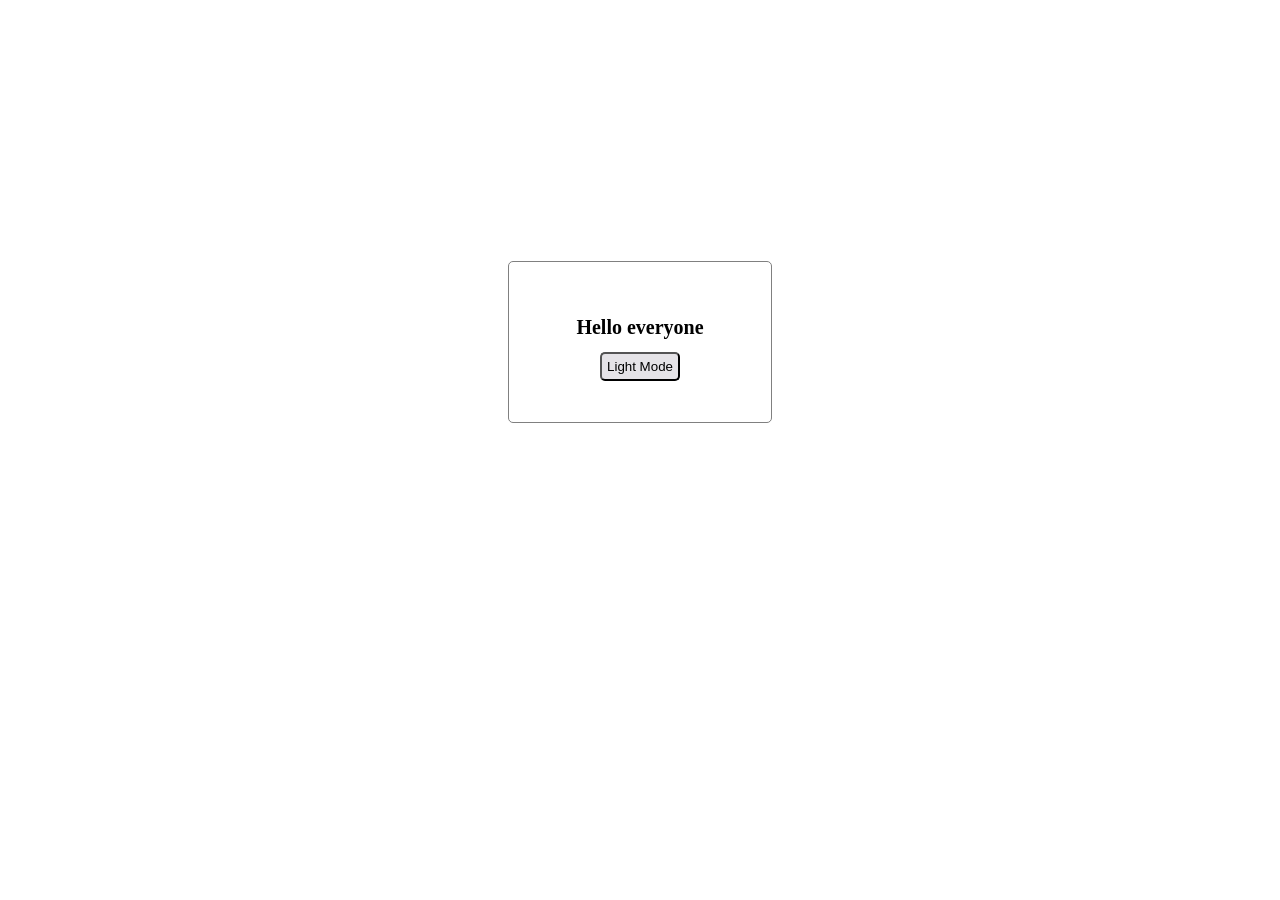
<file: part9/index.html>
<!DOCTYPE html>
<html lang="en">
<head>
    <meta charset="UTF-8">
    <meta name="viewport" content="width=device-width, initial-scale=1.0">
    <title>web page</title>
</head>
<body style="display: flex; justify-content: center;align-items: center; margin-top: 20%;">
    <div id="container" style="display: flex;justify-content: center; padding: 5px; margin-top: 5px; background-color:white;border-radius: 5px;border: 1px solid gray; flex-direction: column; width:20%; align-items: center; height: 150px;">
        <h1 id="h1" style="font-size: 20px;">Hello everyone</h1>
        <button id="btn" style="padding: 5px; background-color: rgb(229, 227, 231);border-radius: 5px;">Light Mode</button>
    </div>
    <script src="script.js"></script>
</body>
</html>
</file>
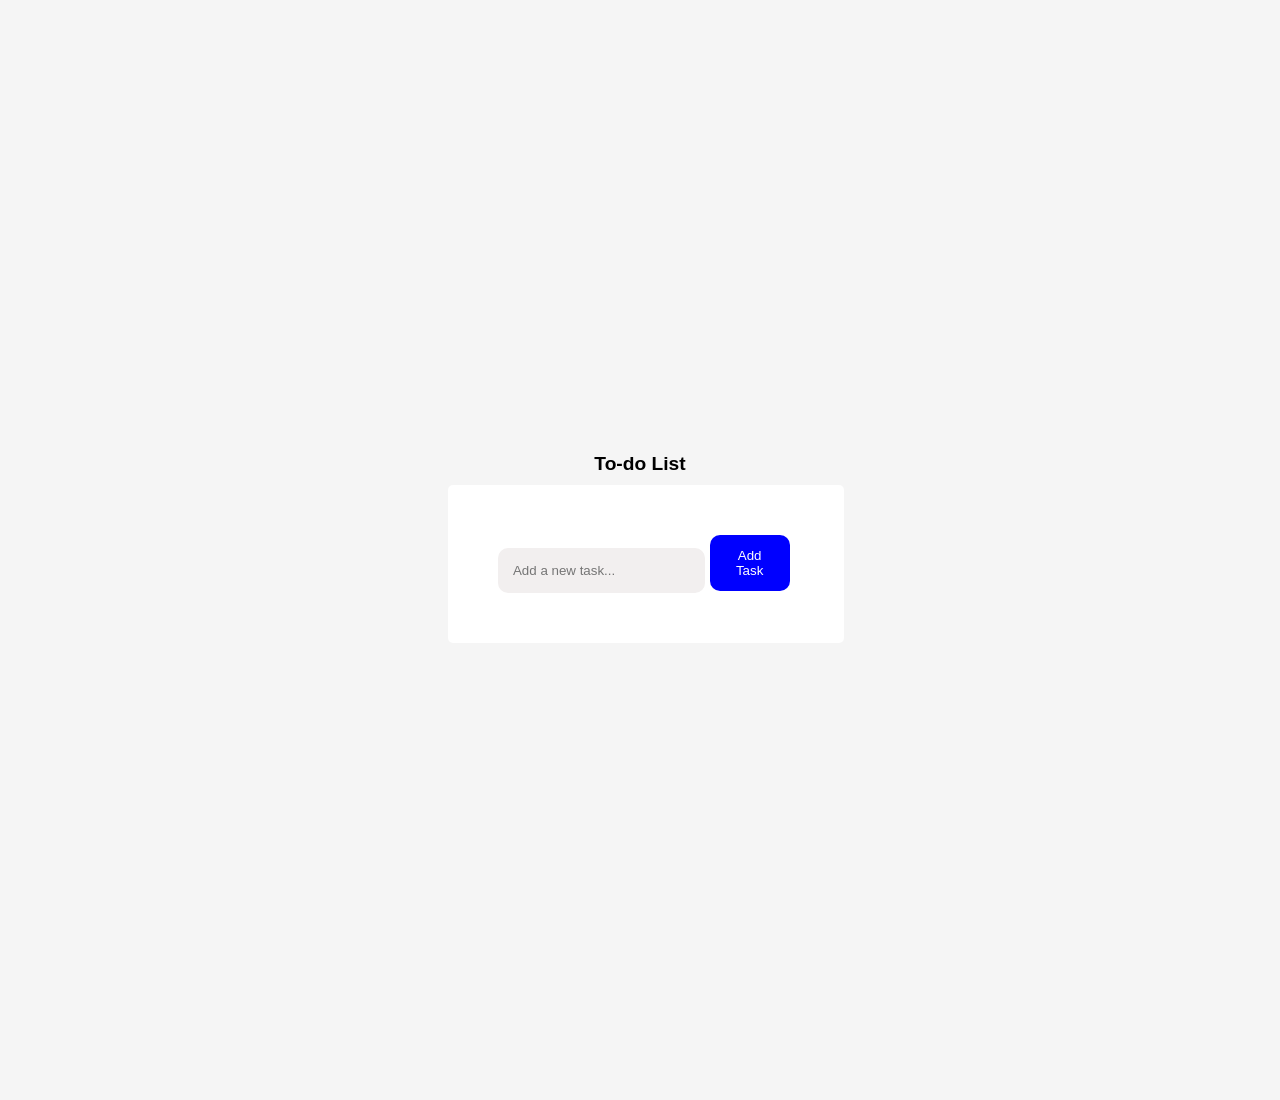
<file: project1/index.html>
<!DOCTYPE html>
<html lang="en">
<head>
    <meta charset="UTF-8">
    <meta name="viewport" content="width=device-width, initial-scale=1.0">
    <title>To-do List</title>
    <link rel="stylesheet" href="style.css">
</head>
<body>
    <div class="conatainer">
        <h1>To-do List</h1>
        <div class="input-container">
            <input type="text" id="To-do-input" placeholder="Add a new task...">
            <button id="add-task-btn">Add Task</button>
            <ul id="todo-list">
               
            </ul>
        </div>
    </div>
    <script src="script.js"></script>
</body>
</html>
</file>
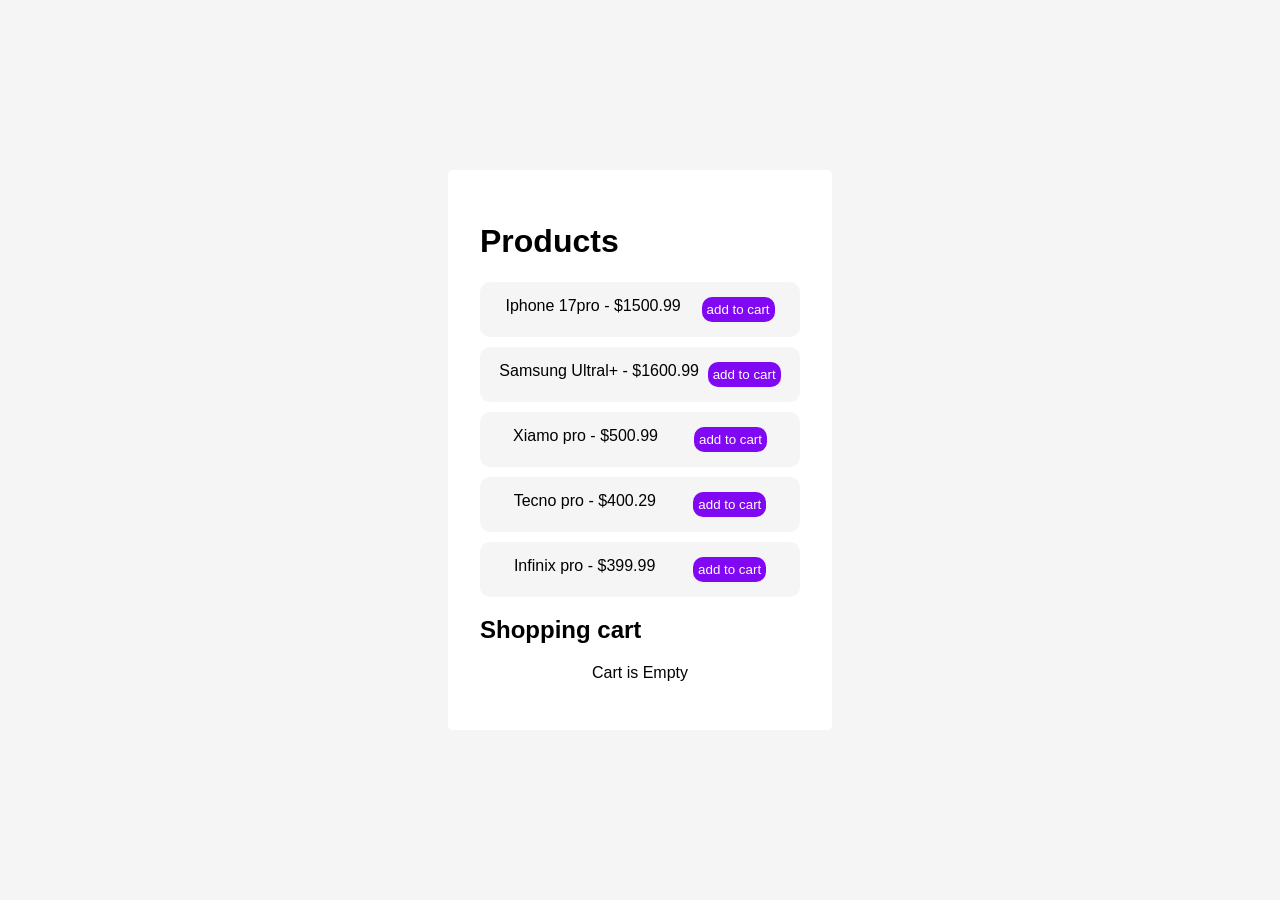
<file: project2/index.html>
<!DOCTYPE html>
<html lang="en">
<head>
    <meta charset="UTF-8">
    <meta name="viewport" content="width=device-width, initial-scale=1.0">
    <title>E-commerce App</title>
    <link rel="stylesheet" href="style.css">
</head>
<body>
    <div class="container">
        <h1>Products</h1>
        <div id="product-list">

        </div>

        <h2>Shopping cart</h2>
        <div id="cart-item">
            <p id="empty-cart">Cart is Empty</p>
        </div>

        <div id="cart-total" class="hidden">
            <p>Total: <span id="total-price">$0.00</span></p>
            <button id="checkout-btn">Checkout</button>
        </div>
    </div>
    <script src="script.js"></script>
</body>
</html>
</file>
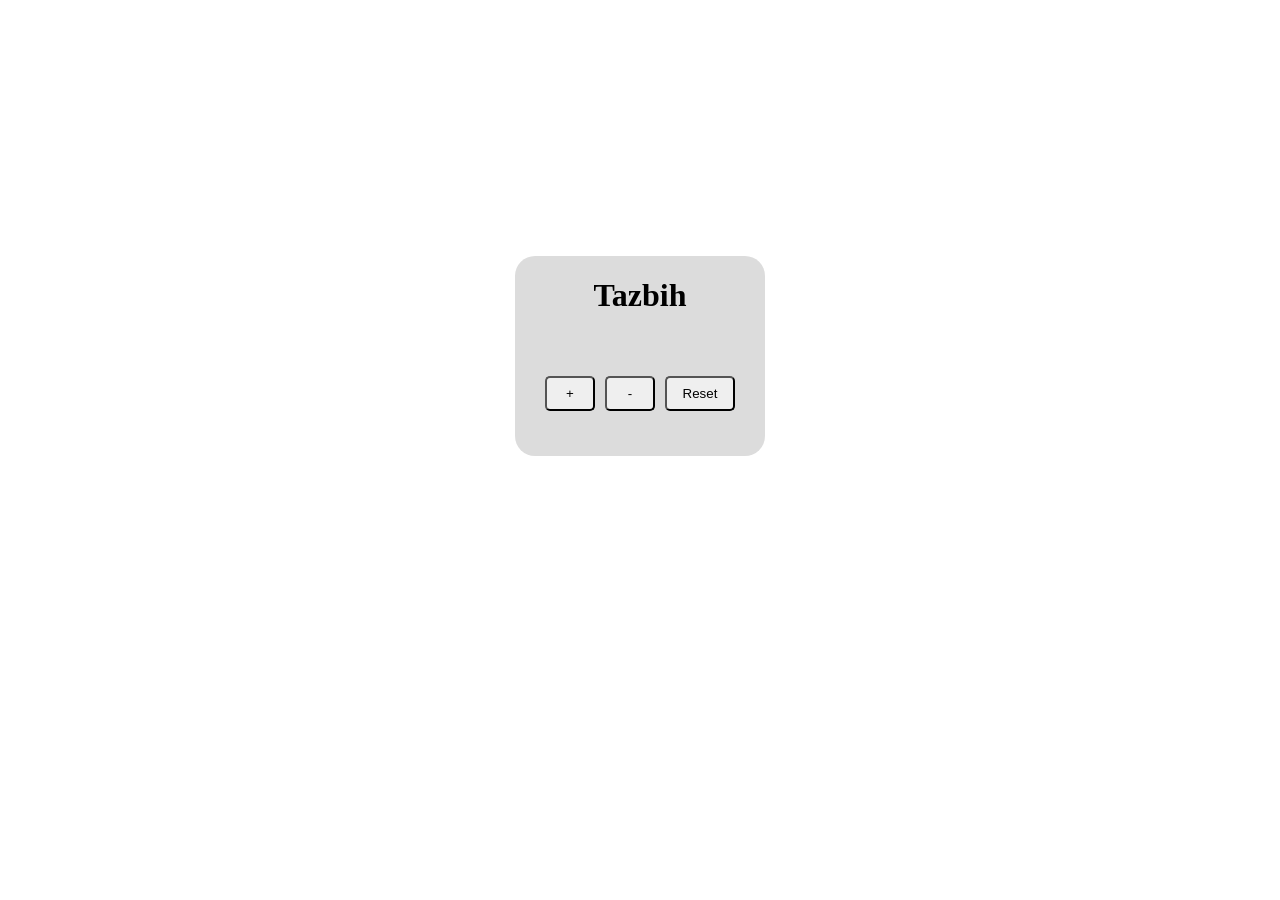
<file: part9/count.html>
<!DOCTYPE html>
<html lang="en">
<head>
    <meta charset="UTF-8">
    <meta name="viewport" content="width=device-width, initial-scale=1.0">
    <title>Counter App</title>
</head>
<body style="display: flex;justify-content: center; align-items: center; margin-top: 20%;">
    <div style="align-items: center; display: flex; flex-direction: column; border-radius: 20px;background-color: gainsboro; height:200px; width: 250px;">
        <h1>Tazbih</h1>
        <h2 id="count"></h2>
        <div style="display: flex;gap: 10px;">
            <div><button id="add" style="padding: 8px; border-radius: 5px; width: 50px;">+</button></div>
            <div><button id="sub" style="padding: 8px; border-radius: 5px; width: 50px;">-</button></div>
            <div><button id="reset" style="padding: 8px; border-radius: 5px; width: 70px;">Reset</button></div>
        </div>
    </div>

    <script src="cnt.js"></script>
</body>
</html>
</file>
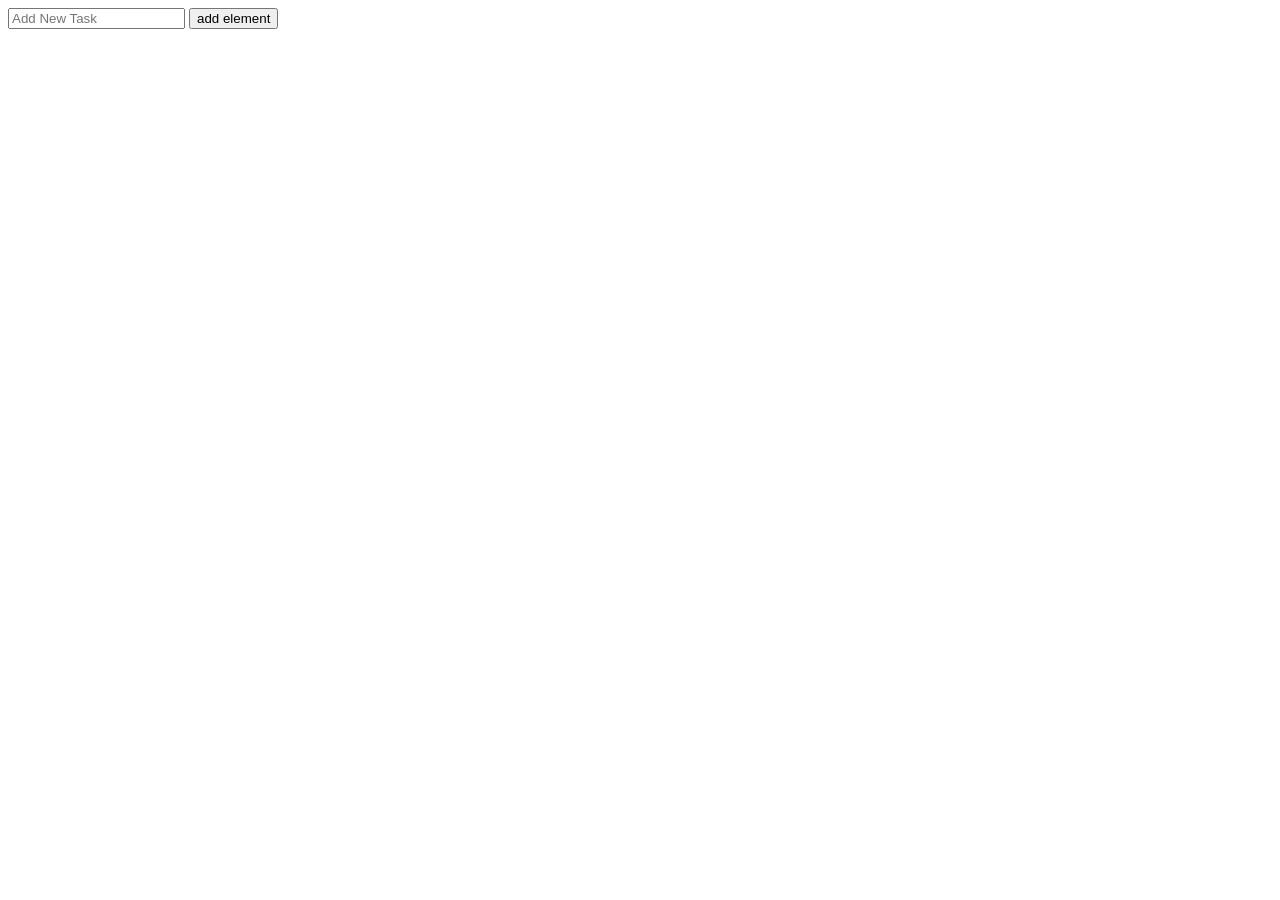
<file: part9/create.html>
<!DOCTYPE html>
<html lang="en">
<head>
    <meta charset="UTF-8">
    <meta name="viewport" content="width=device-width, initial-scale=1.0">
    <title>Document</title>
</head>
<body>
    <div id="container">
     <input type="text" id="Task" placeholder="Add New Task">
     <button id="btn">add element</button>
    </div>
    <script src="create.js"></script>
</body>
</html>
</file>
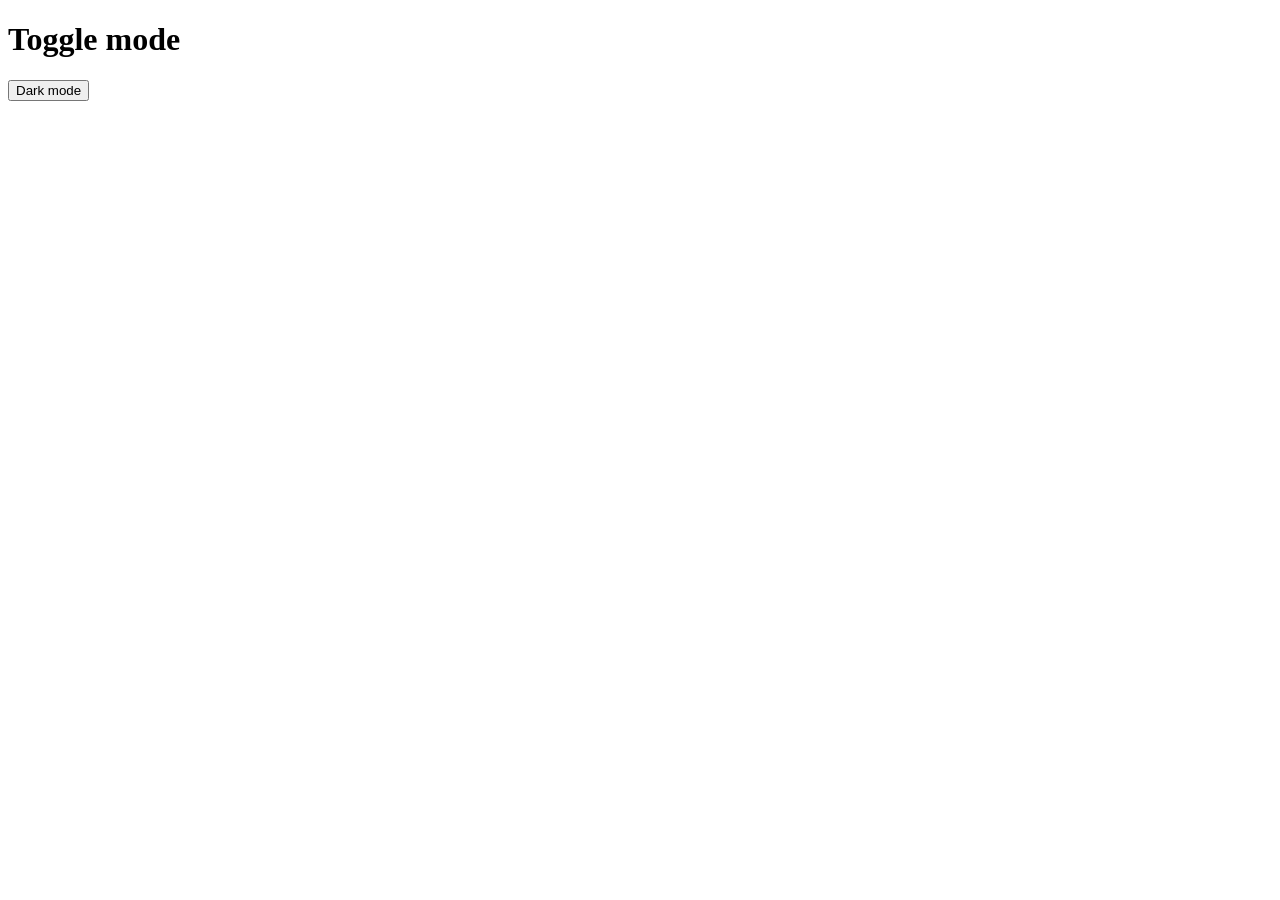
<file: part9/prac1.html>
<!DOCTYPE html>
<html lang="en">
<head>
    <meta charset="UTF-8">
    <meta name="viewport" content="width=device-width, initial-scale=1.0">
    <title>Document</title>
    <link rel="stylesheet" href="style.css">
</head>
<body>
    <h1 class="title">Toggle mode</h1>
    <button id="btn">Dark mode</button>
<script src="prac1.js"></script>
</body>
</html>
</file>
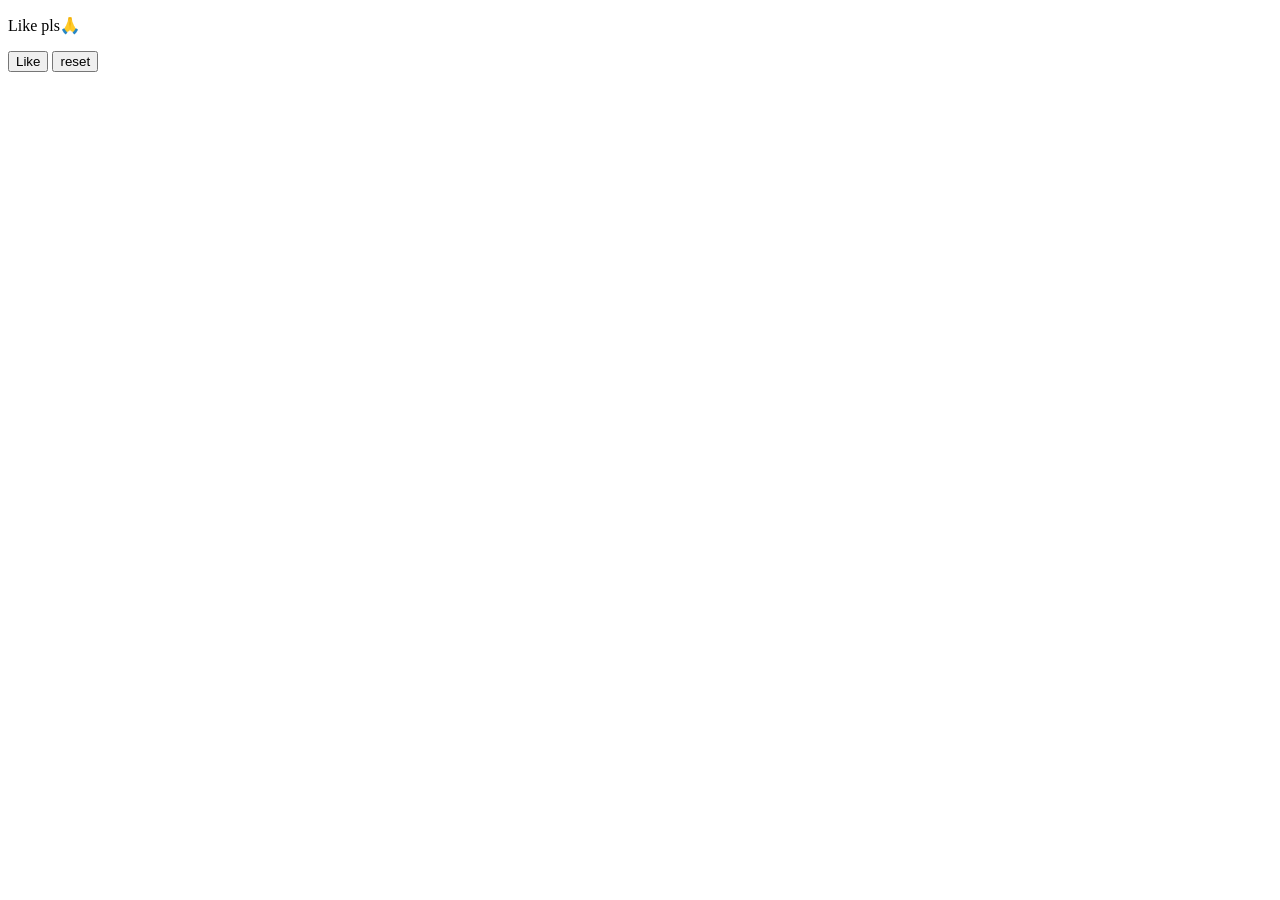
<file: part9/query.html>
<!DOCTYPE html>
<html lang="en">
<head>
    <meta charset="UTF-8">
    <meta name="viewport" content="width=device-width, initial-scale=1.0">
    <title>DOM</title>
</head>
<body>
    <p id="like">Like pls🙏</p>
    <button id="btn-like">Like</button>
    <button id="reset">reset</button>
    <script src="que.js"></script>
</body>
</html>
</file>
<file: project1/style.css>
*{
    margin: 0;
    padding: 0;
}
body{
 font-family: Arial, Helvetica, sans-serif;
 display: flex;
 justify-content: center;
 align-items: center; 
 margin: 50px;
 padding: 50px;
 background: whitesmoke;
 height: 100vh;
}
h1{
    margin-bottom: 10px;
    font-size: larger;
    text-align: center;
}
.input-container{
 background-color:white;
 border-radius: 5px;
 padding: 50px;
 margin: 5px;
 width: 75%;
 box-shadow: 1px rgb(black, grey, black);
}
input[type="text"]{
    width: 60%;
    padding: 15px;
    border-radius: 10px;
    outline: none;
    border: none;
    background-color: rgb(242, 239, 239);
}
button{
    width: 27%;
    padding: 13px;
    border-radius: 10px;
    border: none;
    color: white;
    cursor: pointer;
    background-color: blue; 
    transition: background-color 0.3s;
}
button:hover{
    background-color: rgb(18, 18, 213);
}
ul{
    list-style: none;
    padding: 0;
}
li{
  background-color:rgb(241, 240, 240);
  padding: 10px;
  margin-top: 10px;
  margin-bottom: 10px;
  border-radius: 5px;
  display: flex;
  justify-content: space-between;
  align-items: center;
}
li.completed {
  text-decoration: line-through;
  opacity: 0.7;
}

li button {
  background-color: #d32f2f;
  border: none;
  padding: 5px;
  color: white;
  border-radius: 5px;
  cursor: pointer;
}

li button:hover {
  background-color: #b71c1c;
}
</file>
<file: project2/style.css>
body{
    padding: 0;
    margin: 0;
    font-family: Arial, Helvetica, sans-serif;
    height: 100vh;
    display: flex;
    justify-content: center;
    align-items: center;
    background-color: whitesmoke;
}
.container{
    background-color: white;
    margin: 50px;
    padding: 2rem;
    width: 25%;
    height: auto;
    border-radius: 5px;
    border: none;
    box-shadow: 3px rgba(black, gray, black, alpha);
}
    .hidden {
    display: none;
}
#empty-cart{
    text-align: center;
}

#checkout-btn{
    background-color: rgb(129, 8, 242);
    border: none;
    border-radius: 10px;
    box-shadow: 3px gray;
    cursor: pointer;
    color: white;
    padding: 10px;
}
#checkout-btn:hover{
    background-color: rgb(117, 44, 185);
}
.product{
   display: flex;
   justify-content: space-around;
   border-radius: 10px;
   padding: 15px;
   margin-bottom: 10px;
   background-color: whitesmoke;
}
.product button{
    background-color: rgb(129, 8, 242);
    border: none;
    border-radius: 10px;
    box-shadow: 3px gray;
    cursor: pointer;
    color: white;
    padding: 5px;
}
.product button:hover{
     background-color: rgb(117, 44, 185);
}
</file>
<file: part9/style.css>
.active {
    color: white;
    background: black;
    padding: 20px;
    text-align: center;
}
</file>
